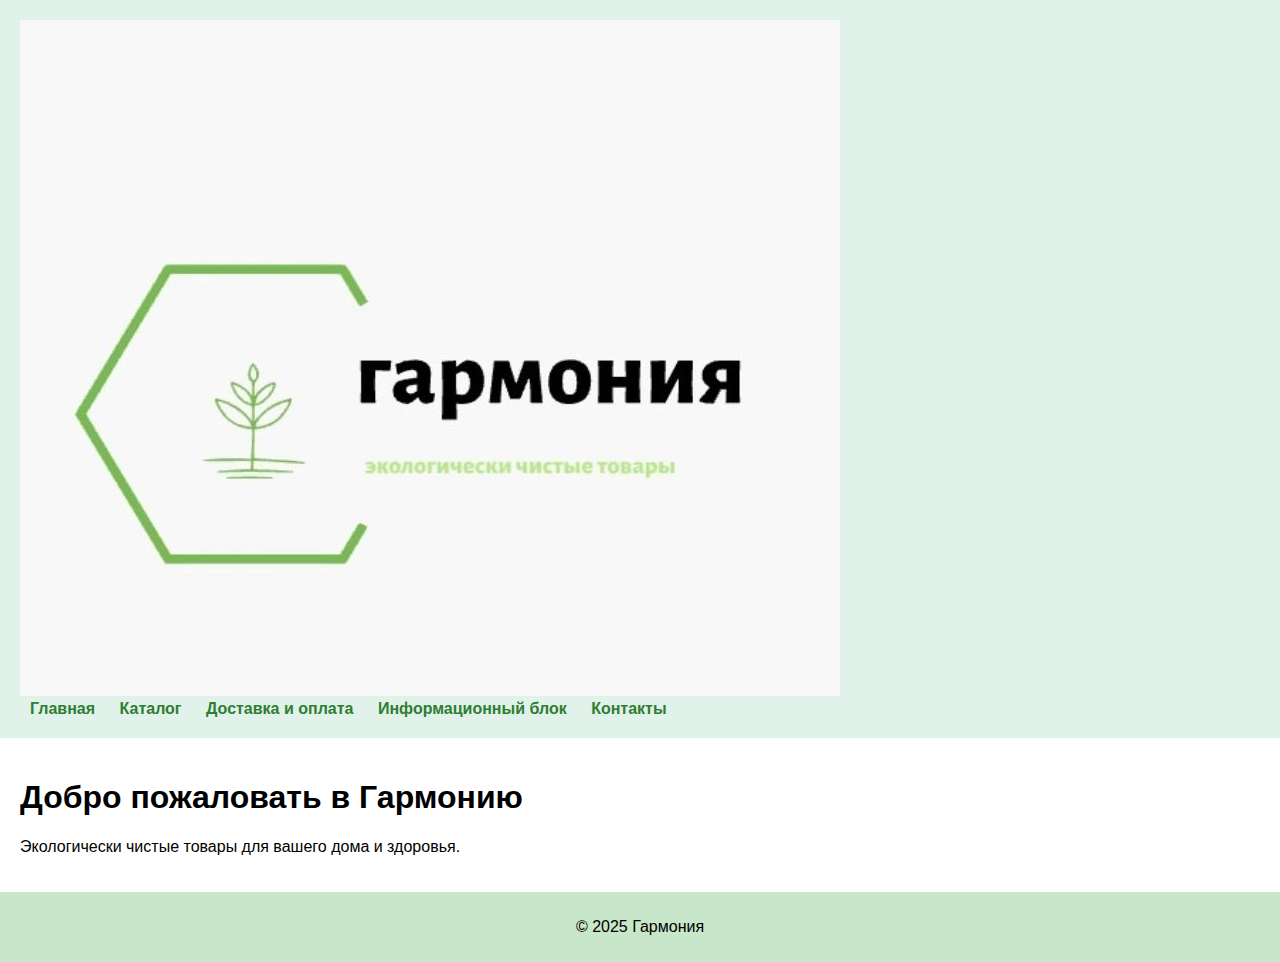
<file: index.html>
<!DOCTYPE html>
<html lang='ru'>
<head>
<meta charset='UTF-8'>
<meta name='viewport' content='width=device-width, initial-scale=1.0'>
<title>Гармония - экологически чистые товары</title>
<link rel='stylesheet' href='style.css'>
</head>
<body>
<header><img src='logo.png' alt='Гармония'><nav>
<a href='index.html'>Главная</a>
<a href='catalog.html'>Каталог</a>
<a href='delivery.html'>Доставка и оплата</a>
<a href='info.html'>Информационный блок</a>
<a href='contacts.html'>Контакты</a>
</nav></header>
<main><h1>Добро пожаловать в Гармонию</h1>
<p>Экологически чистые товары для вашего дома и здоровья.</p>
</main><footer><p>© 2025 Гармония</p></footer>
</body>
</html>
</file>
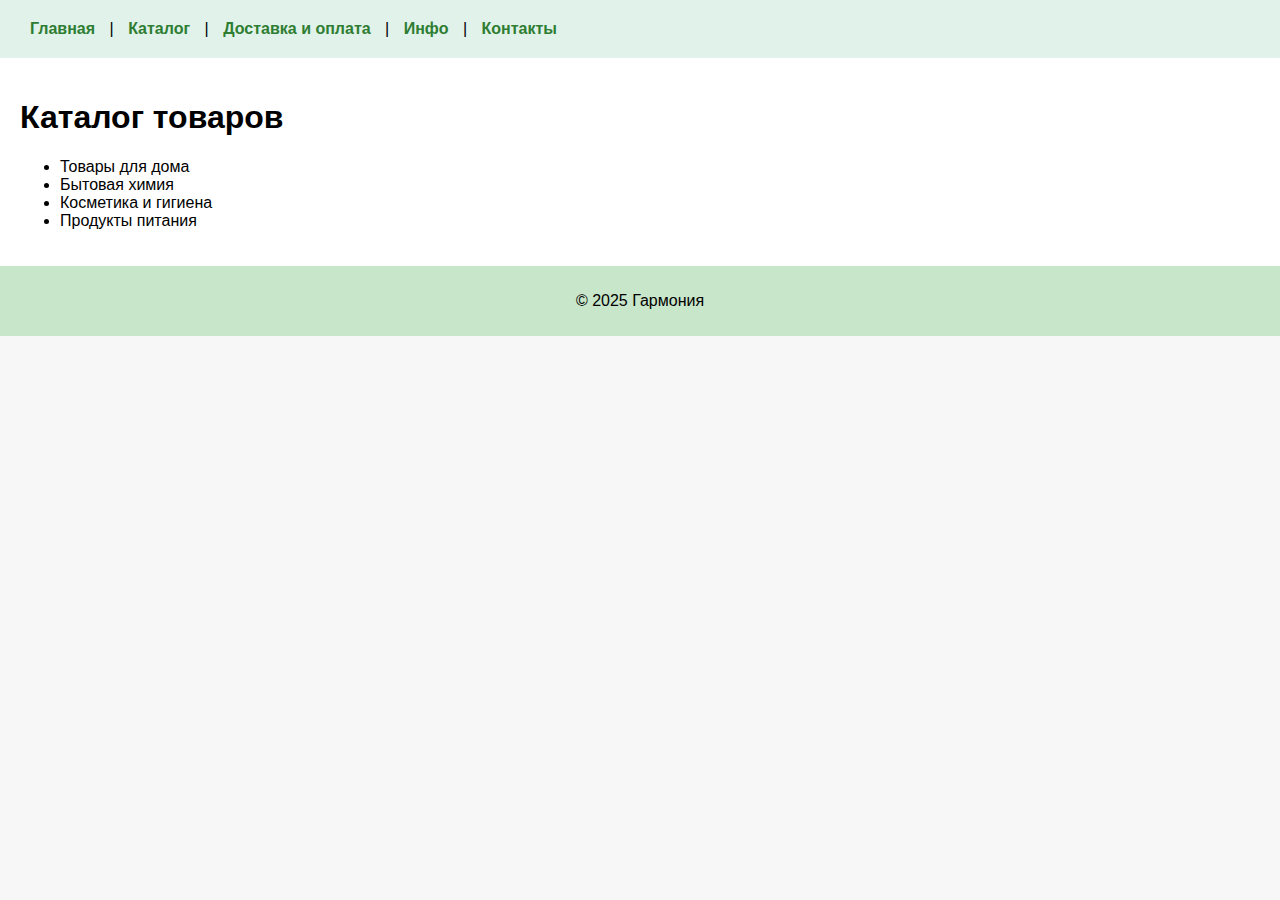
<file: catalog.html>
<!DOCTYPE html><html lang='ru'><head><meta charset='UTF-8'><meta name='viewport' content='width=device-width, initial-scale=1.0'><title>Каталог - Гармония</title><link rel='stylesheet' href='style.css'></head><body><header><nav><a href='index.html'>Главная</a> | <a href='catalog.html'>Каталог</a> | <a href='delivery.html'>Доставка и оплата</a> | <a href='info.html'>Инфо</a> | <a href='contacts.html'>Контакты</a></nav></header><main><h1>Каталог товаров</h1><ul><li>Товары для дома</li><li>Бытовая химия</li><li>Косметика и гигиена</li><li>Продукты питания</li></ul></main><footer><p>© 2025 Гармония</p></footer></body></html>
</file>
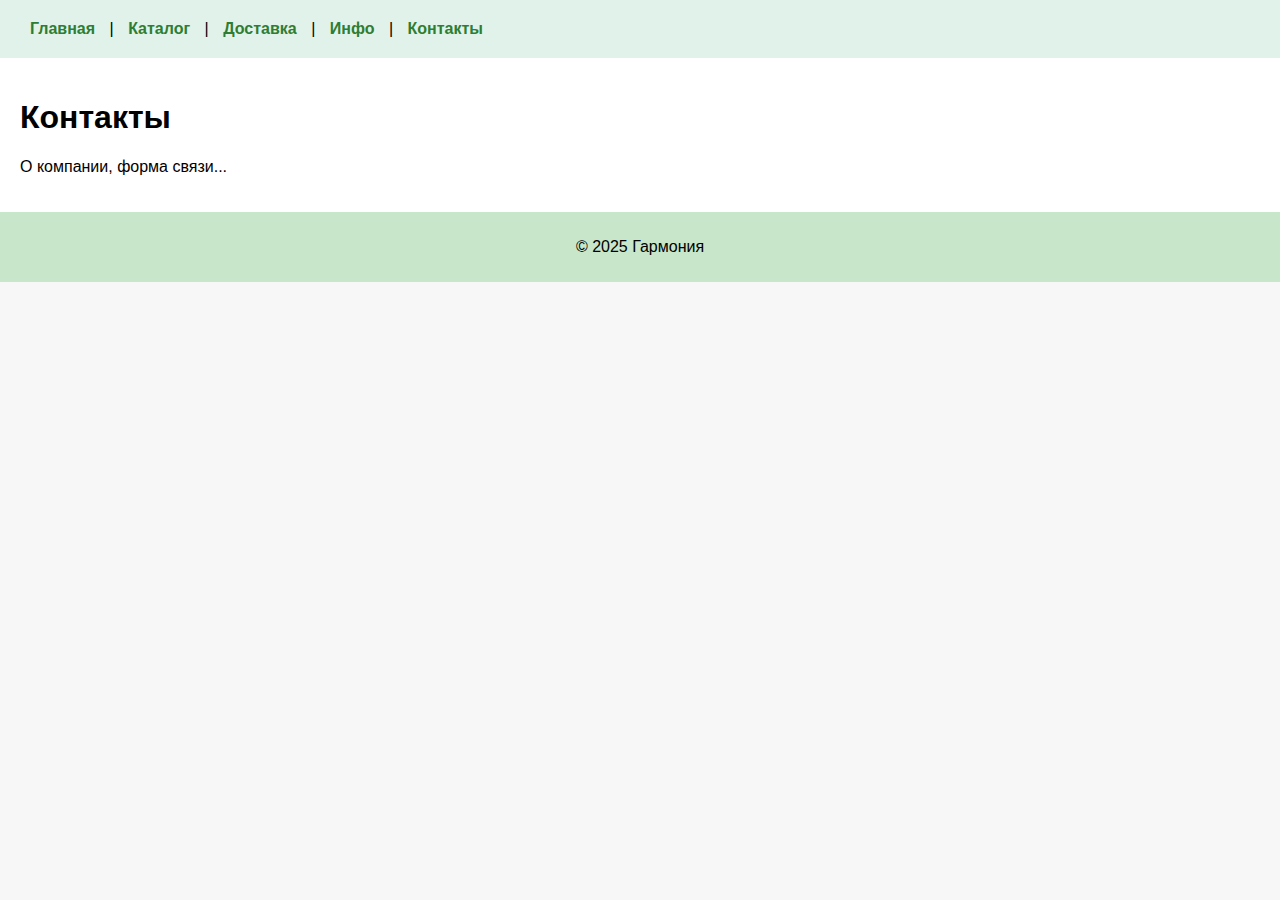
<file: contacts.html>
<!DOCTYPE html><html lang='ru'><head><meta charset='UTF-8'><meta name='viewport' content='width=device-width, initial-scale=1.0'><title>Контакты - Гармония</title><link rel='stylesheet' href='style.css'></head><body><header><nav><a href='index.html'>Главная</a> | <a href='catalog.html'>Каталог</a> | <a href='delivery.html'>Доставка</a> | <a href='info.html'>Инфо</a> | <a href='contacts.html'>Контакты</a></nav></header><main><h1>Контакты</h1><p>О компании, форма связи...</p></main><footer><p>© 2025 Гармония</p></footer></body></html>
</file>
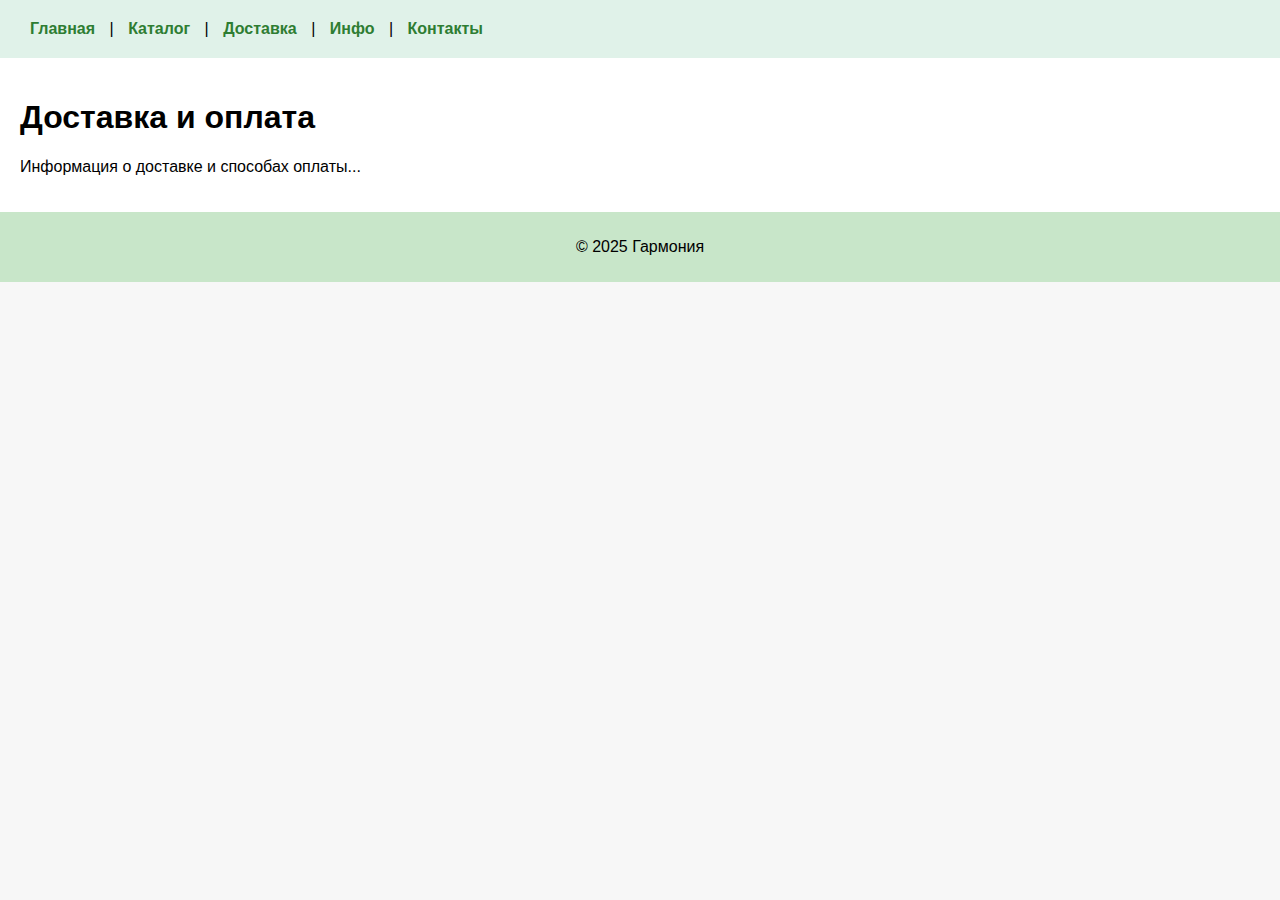
<file: delivery.html>
<!DOCTYPE html><html lang='ru'><head><meta charset='UTF-8'><meta name='viewport' content='width=device-width, initial-scale=1.0'><title>Доставка и оплата - Гармония</title><link rel='stylesheet' href='style.css'></head><body><header><nav><a href='index.html'>Главная</a> | <a href='catalog.html'>Каталог</a> | <a href='delivery.html'>Доставка</a> | <a href='info.html'>Инфо</a> | <a href='contacts.html'>Контакты</a></nav></header><main><h1>Доставка и оплата</h1><p>Информация о доставке и способах оплаты...</p></main><footer><p>© 2025 Гармония</p></footer></body></html>
</file>
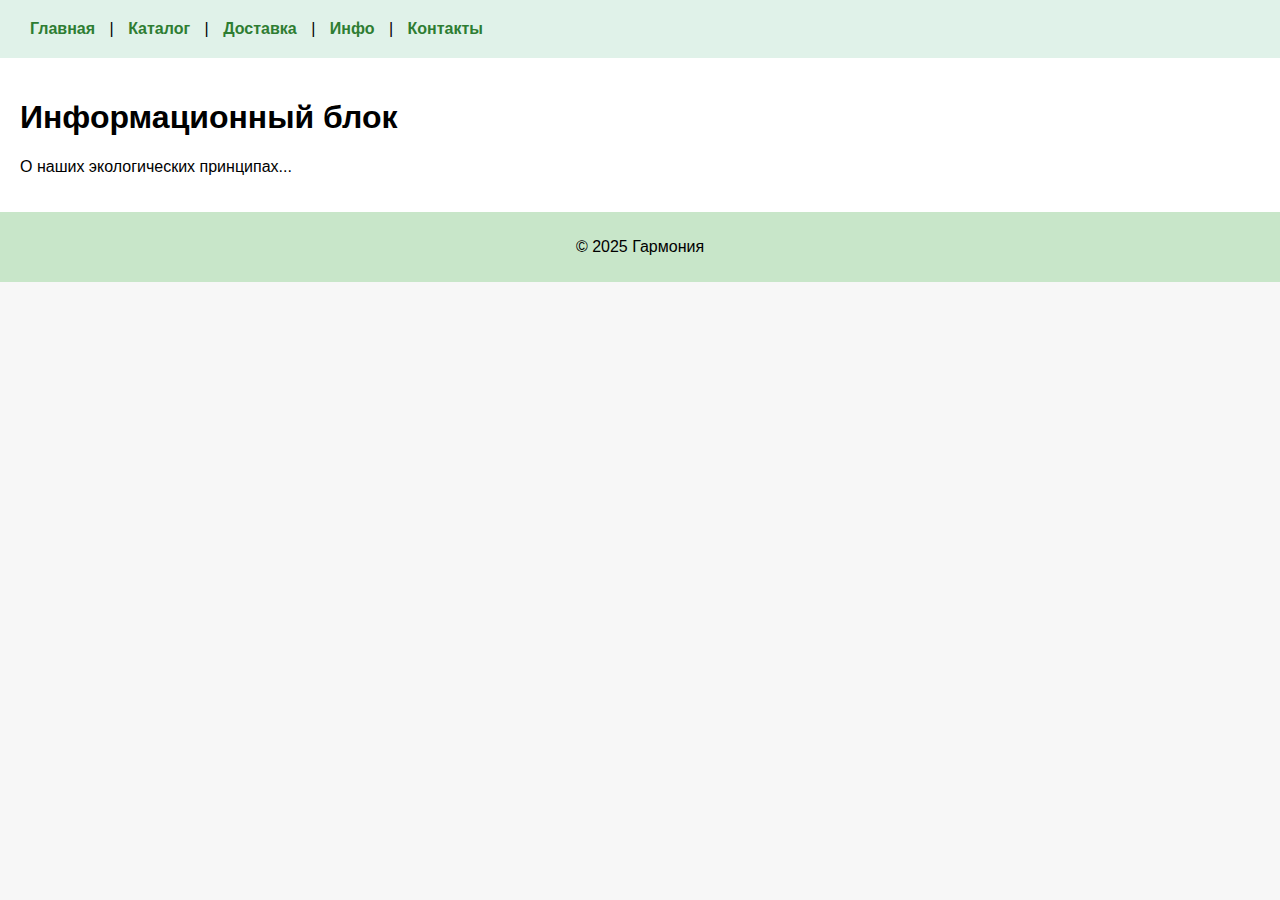
<file: info.html>
<!DOCTYPE html><html lang='ru'><head><meta charset='UTF-8'><meta name='viewport' content='width=device-width, initial-scale=1.0'><title>Информационный блок - Гармония</title><link rel='stylesheet' href='style.css'></head><body><header><nav><a href='index.html'>Главная</a> | <a href='catalog.html'>Каталог</a> | <a href='delivery.html'>Доставка</a> | <a href='info.html'>Инфо</a> | <a href='contacts.html'>Контакты</a></nav></header><main><h1>Информационный блок</h1><p>О наших экологических принципах...</p></main><footer><p>© 2025 Гармония</p></footer></body></html>
</file>
<file: style.css>
body { font-family: Arial, sans-serif; margin: 0; padding: 0; background: #f7f7f7; }header { background: #e0f2e9; padding: 20px; }nav a { margin: 0 10px; color: #2e7d32; text-decoration: none; font-weight: bold; }main { padding: 20px; background: white; }footer { text-align: center; padding: 10px; background: #c8e6c9; }
</file>
